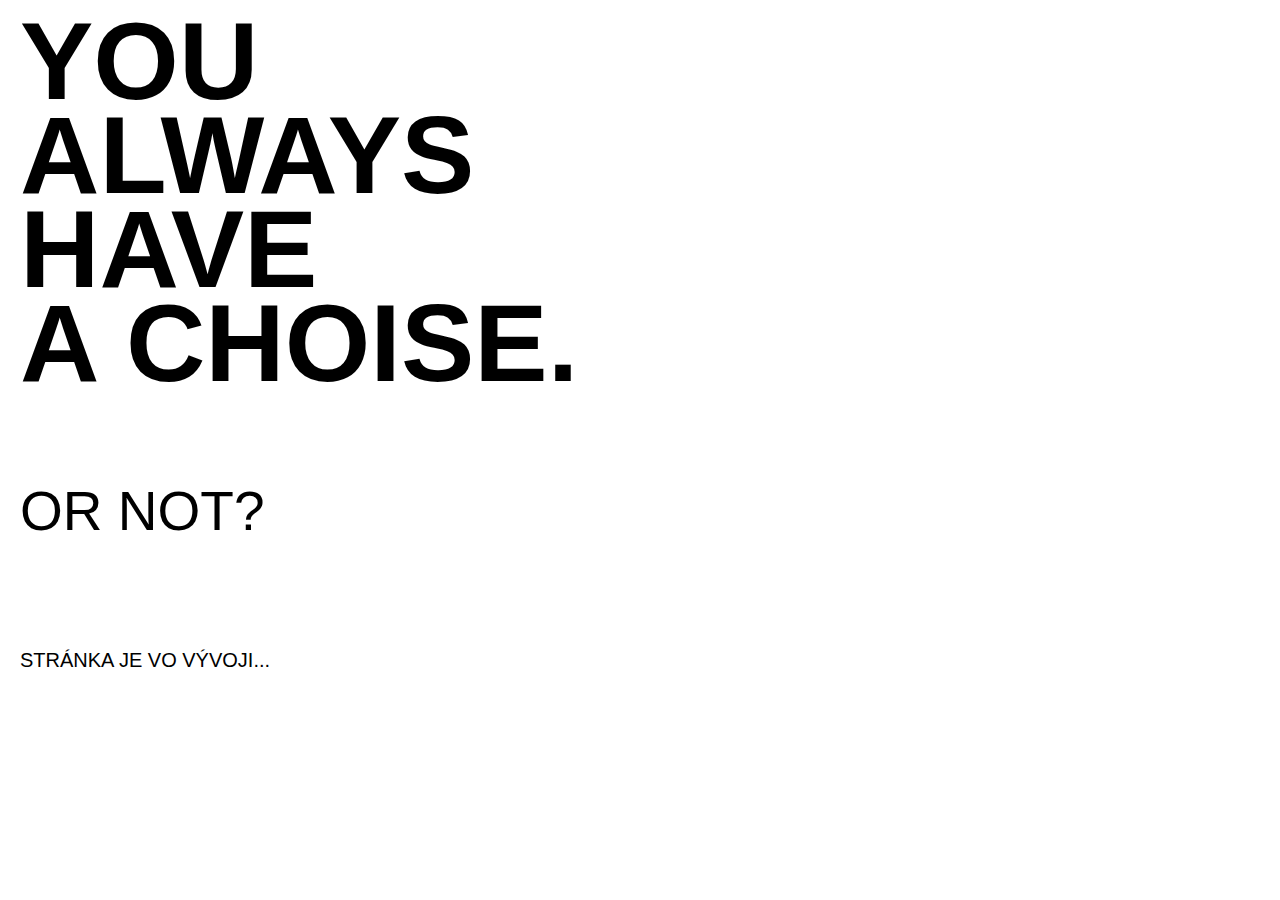
<file: Design diner orig/your_choise.html>
<!DOCTYPE html>
<html lang="sk">
  <head>
    <meta charset="UTF-8" />
    <meta http-equiv="X-UA-Compatible" content="IE=edge" />
    <meta name="viewport" content="width=device-width, initial-scale=1.0" />
    <link rel="icon" href="CH icon.png" type="image/x-icon" />
    <link rel="stylesheet" href="style_choise.css" />
    <title>Choise</title>
  </head>
  <body>
    <section class="choise_heading">
      <h1 class="next_to" class="choise_heading">
        you<br />
        always<br />
        have<br />
        a choise.<br />
      </h1>
      <p>or not?</p>
      <p class="small">stránka je vo vývoji...</p>
    </section>
  </body>
</html>
</file>
<file: Design diner orig/style_choise.css>
body,
html {
  margin: 0px;
  width: auto;
  -webkit-font-smoothing: antialiased;
  scroll-behavior: smooth;
}
body {
  width: 100%;
  text-align: center;
  font-family: "Lucida Sans", "Lucida Sans Regular", "Lucida Grande",
    "Lucida Sans Unicode", Geneva, Verdana, sans-serif;
  background-color: #ffffff;
}

.choise_heading {
  text-align: left;
  text-transform: uppercase;
  margin: 20px;
  margin-top: -60px;
  font-size: 55px;
  line-height: 171%;
}

.small {
  font-size: 20px;
}
</file>
